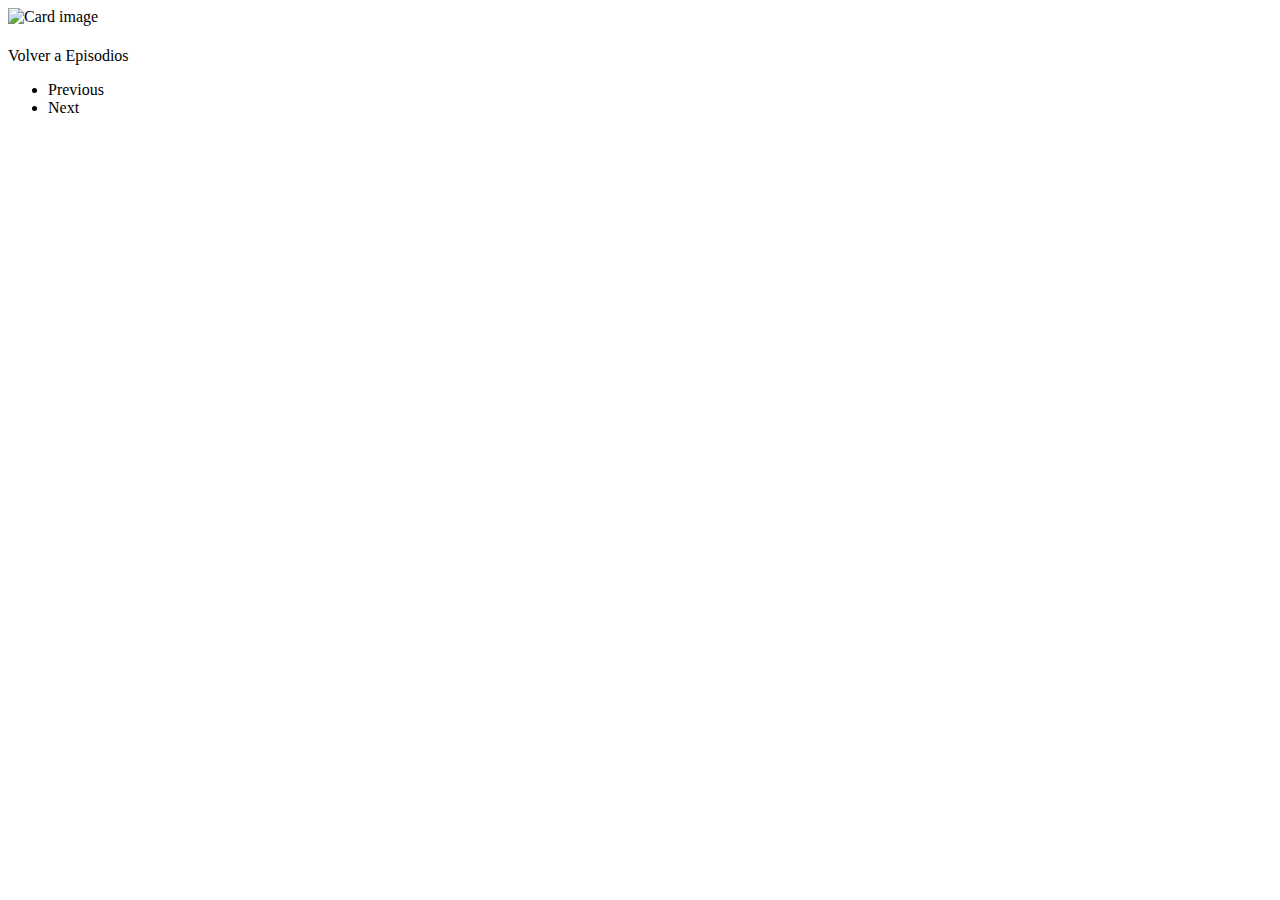
<file: src/main/resources/templates/listaPersonajes.html>
<!DOCTYPE html>
<html lang="en" xmlns:th="http://www.thymeleaf.org" >
<head>
    <meta charset="UTF-8">
    <title>Title</title>
    <link href="https://cdn.jsdelivr.net/npm/bootstrap@5.0.2/dist/css/bootstrap.min.css" rel="stylesheet" integrity="sha384-EVSTQN3/azprG1Anm3QDgpJLIm9Nao0Yz1ztcQTwFspd3yD65VohhpuuCOmLASjC" crossorigin="anonymous">
</head>
<body>
<div class="row row-cols-1 row-cols-md-2 row-cols-lg-3 g-3 mx-auto mt-5">

    <div class="col  d-flex justify-content-center " th:each="personaje : ${personajes}">

        <div class="card mt-5" style="width:400px" >
            <img class="card-img-top" th:src="${personaje.getImage()}" alt="Card image">
            <div class="card-body">
                <h4 class="card-title" th:text="${personaje.id} + '.- ' +  ${personaje.name}"></h4>
                <p class="card-text" th:text="'Estado: ' + ${personaje.status}" ></p>
                <p class="card-text" th:text="'Especie: ' + ${personaje.specie}" ></p>
                <p class="card-text" th:text="'Tipo: ' + ${personaje.type}" ></p>
                <p class="card-text" th:text="'Genero: ' + ${personaje.gender}" ></p>
                <a th:href="@{/episodios}" class="btn btn-primary">Volver a Episodios</a>
            </div>
        </div>

    </div>

</div>

<nav class="mt-5 ml-3" aria-label="Page navigation example">
    <ul class="pagination ml-5">
        <li class="page-item"><a class="page-link ml-5" th:href="@{/pagina-personaje/} + ${1}">Previous</a></li>
        <li class="page-item"><a class="page-link" th:href="@{/pagina-personaje/} + ${2}">Next</a></li>
    </ul>
</nav>


</body>
</html>
</file>
